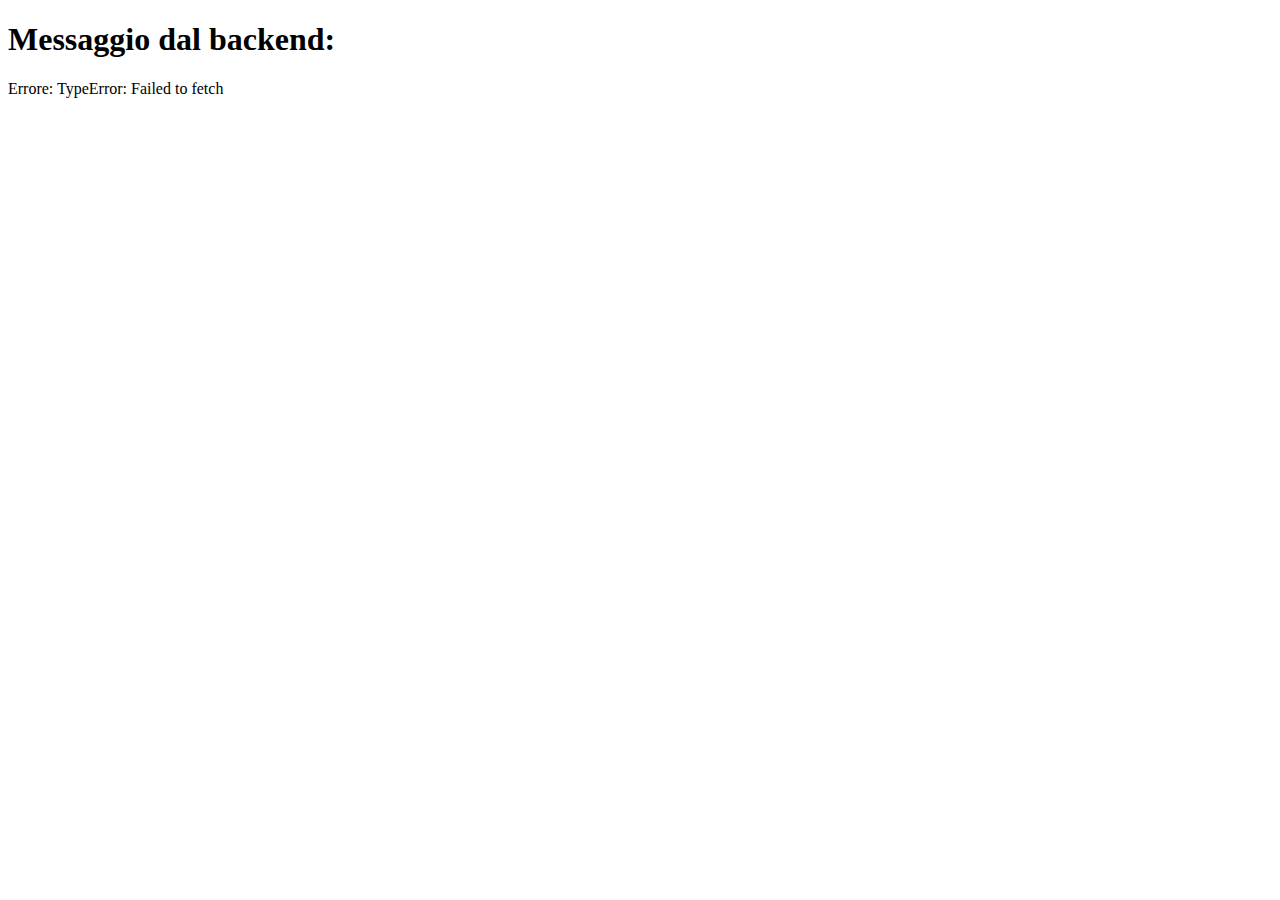
<file: src/main/resources/static/index.html>
<!DOCTYPE html>
<html lang="it">
<head>
    <meta charset="UTF-8">
    <title>Messaggio Spring</title>
</head>
<body>
    <h1>Messaggio dal backend:</h1>
    <p id="messaggio">Caricamento...</p>

    <script>
        fetch('http://localhost:8080/api/message')
            .then(response => {
                if (!response.ok) {
                    throw new Error('Errore');
                }
                return response.json();
            })
            .then(data => {
                document.getElementById('messaggio').innerText = data.text;
            })
            .catch(error => {
                document.getElementById('messaggio').innerText = 'Errore: ' + error;
            });
    </script>
</body>
</html>
</file>
